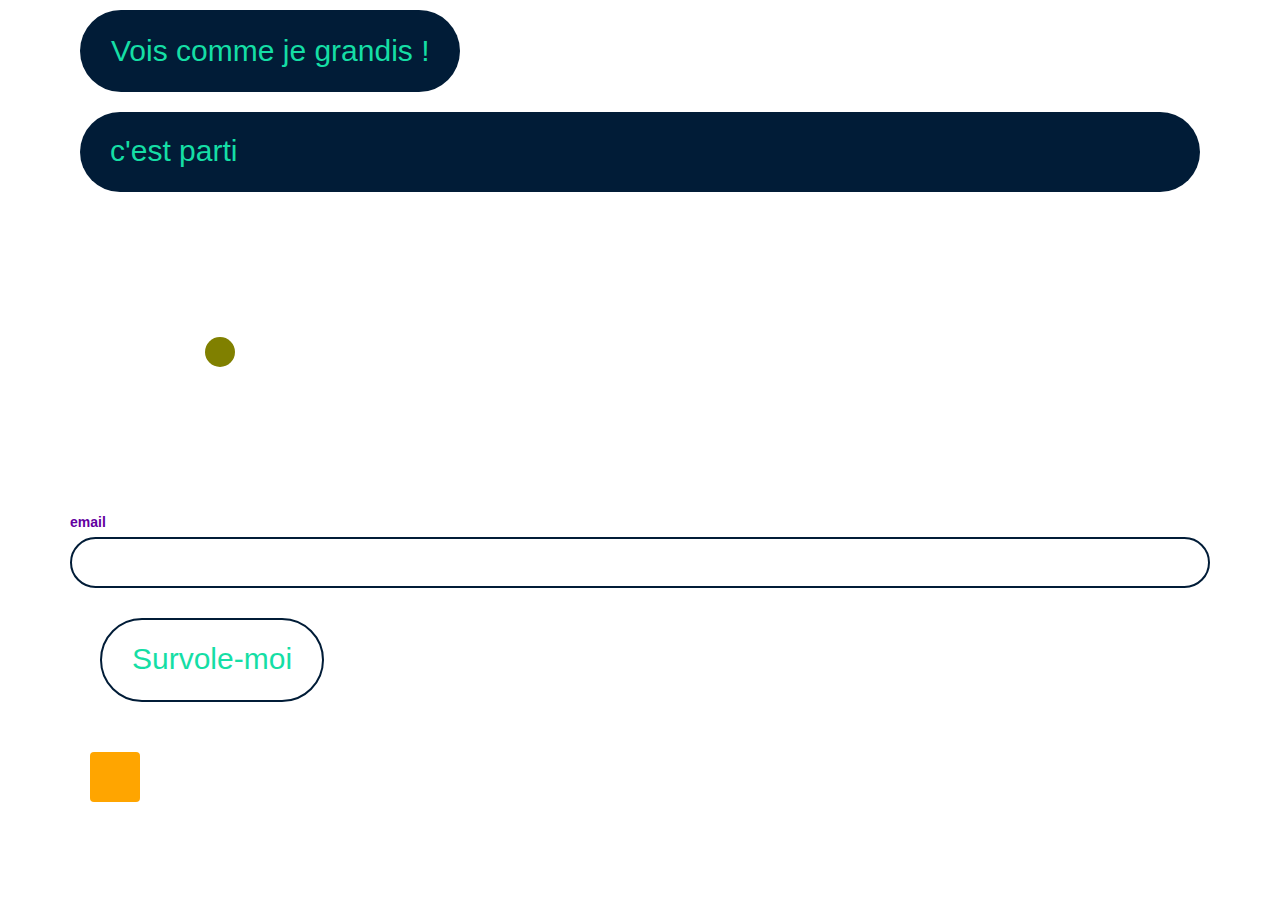
<file: index.html>
<!DOCTYPE html>
<html>
<head>
	<title></title>
 <link rel="stylesheet" href="https://maxcdn.bootstrapcdn.com/bootstrap/3.3.7/css/bootstrap.min.css" integrity="sha384-BVYiiSIFeK1dGmJRAkycuHAHRg32OmUcww7on3RYdg4Va+PmSTsz/K68vbdEjh4u" crossorigin="anonymous">
       
</head>
<style type="text/css">
	/*$cd-btn:;
	$cd-txt:;*/
	#btn
	{
		margin: 10px;
		background-color: #011C37;
		color: #15DEA5;
		font-size: 3rem;
		cursor: pointer;
		padding: 1.85rem 3rem;
		font-size: 3rem;
    border-radius: 10rem;
    transition-property: transform;
    transition-duration: 400ms;
    /*transition: transform 400ms;*/
    transform: scale(1);

	}
	#btn:hover 
	{
		transform :scale(1.15);
	}
	#btn1
	{
		margin: 10px;
		background-color: #011C37;
		color: #15DEA5;
		font-size: 3rem;
		cursor: pointer;
		padding: 1.85rem 3rem;
		font-size: 3rem;
    border-radius: 10rem;
    transition-property: transform;
    transition-duration: 400ms;
    /*transition: transform 400ms;*/
    transform: scale(1);

	}
	#btn1:hover + .ball
	{
		transform :scale(1.15);
	}
	.ball {
    width: 300px;
    height: 300px;
    background: olive;
    margin-bottom: 1rem;
    border-radius: 200px;
    transform: scale(0.1);
    transition: transform 4000ms;
}
	input
	{
		border: 2px solid #011C37;
		border-radius: 100rem;
		color:#6300A0;
		font-family: 'Mostserrat', sans-serif;
		font-size: 2.6rem;
		outline: none;
		padding: .5rem 1.5rem;
		width: 100%;
		transition: background-color 500ms;

	}
	input:focus
	{
		border: 2px solid #6300A0;
	}
	/*input:invalid
	{
		background: #b20A37;
		border: 2px solid #b20A37;
		color:#FFF;
	}*/
	input:not(:focus):invalid
	{
		background: #b20A37;
		border: 2px solid #b20A37;
		color:#FFF;
	}
	label
	{
		color:#6300A0;
	}
	#button
	{
		margin: 10px;
		border:2px solid #011C37;
		color: #15DEA5;
		font-size: 3rem;
		cursor: pointer;
		padding: 1.85rem 3rem;
		font-size: 3rem;
    border-radius: 10rem;
    transition:transform 400ms, background-color 300ms 150ms;
    /*transition: transform 400ms;*/
    transform: scale(1);
	}
	#button:hover
	{
		transform: scale(1.13);
		background-color:   #011C37;
	}
	#boite{
		width: 50px;
		height: 50px;
		background-color: orange;
		transition: transform 1000ms ;
		transition-timing-function: linear;
	}
	/*#boite:hover
	{
		transform: scale(1.13);
	}*/
</style>
<body>
	<div class="container">
		<div  class="btn" id="btn" style="">
			Vois comme je grandis !
		</div>
		<div>
			
			<div id="btn1"> c'est parti</div><div class="ball"></div>
		</div>
		

		<div class="form">
            <div class="form_group">
                <label for="" >email</label>
                <input type="email" name="" id="">
            </div>
        </div>
        <div style="padding: 20px;">
        	<div class="btn" id="button">
        		Survole-moi
        	</div>
        </div>
        <div style="padding: 20px;">
        	<div class="btn" id="boite">
        		
        	</div>
        </div>
	</div>
</body>
</html>
</file>
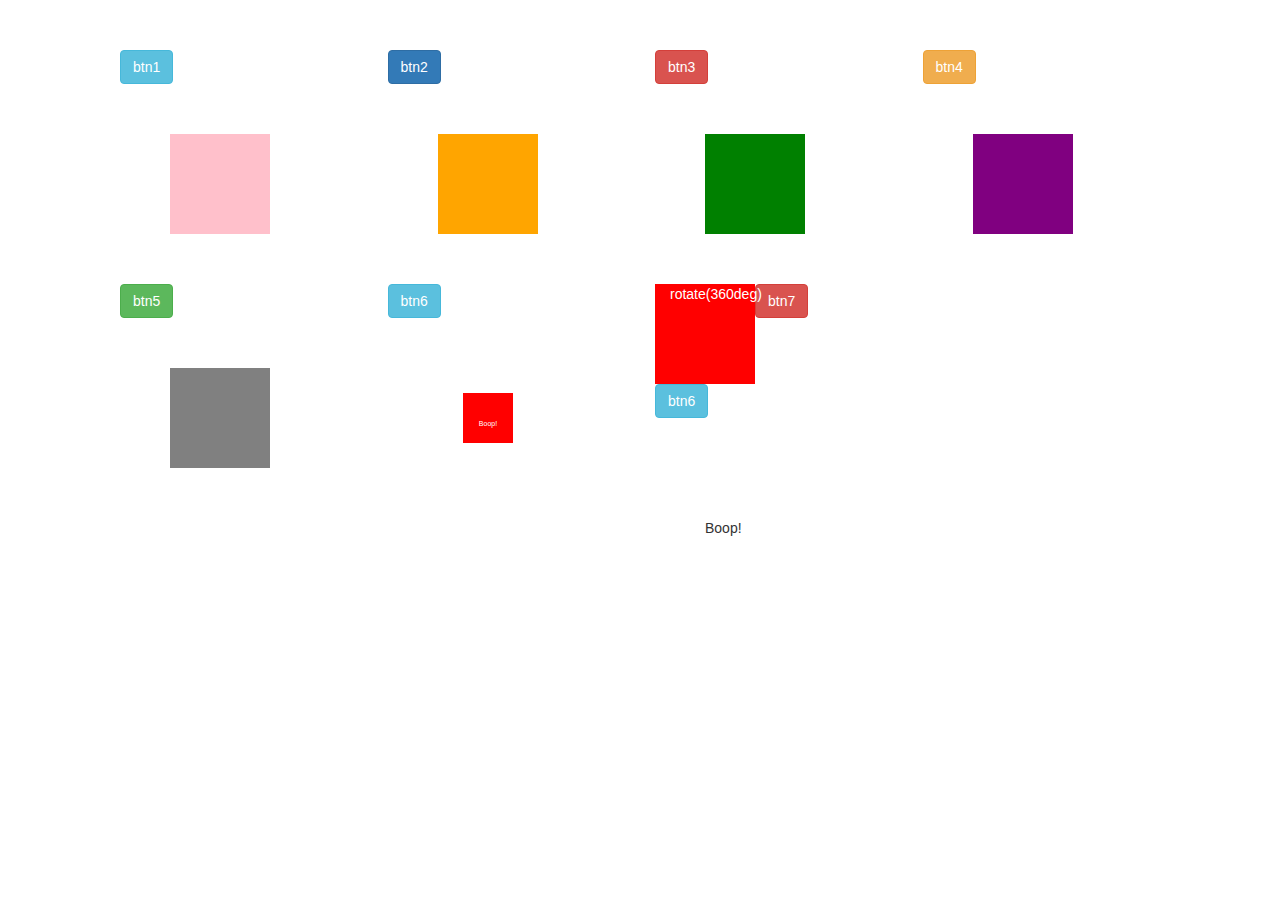
<file: css.html>
<!DOCTYPE html>
<html>
<head>
	<title></title>
	 <link rel="stylesheet" href="https://maxcdn.bootstrapcdn.com/bootstrap/3.3.7/css/bootstrap.min.css" integrity="sha384-BVYiiSIFeK1dGmJRAkycuHAHRg32OmUcww7on3RYdg4Va+PmSTsz/K68vbdEjh4u" crossorigin="anonymous">
</head>
<style type="text/css">
	.box1
	{
		width: 100px;
		height: 100px;
		background-color: pink;
		transition: transform 330ms ease-in-out;
	}
	.box2
	{
		width: 100px;
		height: 100px;
		background-color: orange;
		transition: transform 330ms ease-in-out;
	}
	.box3
	{
		width: 100px;
		height: 100px;
		background-color: green;
		transition: transform 330ms ease-in-out;
	}
	.box4
	{
		width: 100px;
		height: 100px;
		background-color: purple;
		transition: transform 330ms ease-in-out;
	}
	.box5
	{
		width: 100px;
		height: 100px;
		background-color: gray;
		transition: transform 330ms ease-in-out;
	}
	.box6
	{overflow: hidden;
		width: 100px;
		height: 100px;
		background-color: red;
		color: white;
		text-align: center;
		transform: scale(0.5);
    	transition: transform 330ms ease-in-out;
    	
	}
#btn1:hover + .box1
{
	transform: scale(2);
}
	#btn2:hover + .box2
{
	transform: scale(2, 0.5);
}
	#btn3:hover + .box3
{
	transform: scaleX(2);
}
	#btn4:hover + .box4
{
	transform: translate(150px, -7vh);
}
#btn5:hover + .box5
{
	transform: translate(100px, 0);
}
	#btn6:hover + .box6
{
	transform: scale(1) ;
	/*translate(100px, 0)*/
}
	.btn6:hover + span
{
    transform: translateY(0);
}
span {
        display: inline-block;
        transform: translateY(250%);
        transition: transform 280ms ease-out 50ms;
    }

#box1
{
	width: 100px;
	height: 100px;
	background-color: red;
	color: white;
	transform: rotate(-360deg);
     transition: transform 500ms ease-in-out;
	/*transition: transform 330ms ease-in-out;	*/
}
#box2
{
	width: 100px;
	height: 100px;
	/*background-color: pink;*/
	 background: pink;
        transform: rotate(-1turn);
        transition: transform 500ms ease-in-out;
	transition: transform 330ms ease-in-out;	
}
#btn7:hover + .base1
{
	transform: rotate(0deg);
}
#btn7:hover + .base2
{
	transform: rotate(0turn);
}
#box8
{
	width: 100px;
	height: 100px;
	background-color: red;
	color: white;
	transform: rotate(-360deg);
     transition: transform 500ms ease-in-out;
	/*transition: transform 330ms ease-in-out;	*/
}
</style>
<body>
	<div class="container" style="padding: 50px;">
		<div class="col-md-3">
			<div class="btn btn-info"  id="btn1">btn1</div>
			<div class="box1" style="margin: 50px"></div>
		</div>
		<div class="col-md-3">
			<div class="btn btn-primary"  id="btn2">btn2</div>
			<div class="box2" style="margin: 50px"></div>
		</div>
		<div class="col-md-3">
			<div class="btn btn-danger"  id="btn3">btn3</div>
			<div class="box3" style="margin: 50px"></div>
		</div>
		<div class="col-md-3">
			<div class="btn btn-warning"  id="btn4">btn4</div>
			<div class="box4" style="margin: 50px"></div>
		</div>
		<div class="col-md-3">
			<div class="btn btn-success"  id="btn5">btn5</div>
			<div class="box5" style="margin: 50px"></div>
		</div>
		<div class="col-md-3">
			<div class="btn btn-info" id="btn6">btn6</div>
    	    <div class="box6" style="margin: 50px;">
        		<span>Boop!</span>
    		</div>
		</div>
		<div class="col-md-6">
			<div class="btn btn-danger" id="btn7">btn7</div>
		    
		        <div class="base1 boxes--rotDegrees col-md-3" id="box1">rotate(360deg)</div>
		        <!-- <div class="col-md-1"></div>
		        <div class="base2 boxes--rotTurns  col-md-3" id="box2">rotate(1turn)</div> --> 
		</div>
		<div class="col-md-6">
			<div class="btn btn-info" id="btn8">btn6</div>
    	    <div class="box8" style="margin: 50px;">
        		<span>Boop!</span>
    		</div>
		</div>
		
		<!-- style="padding: 50px" -->
		
	</div>
</body>
</html>
</file>
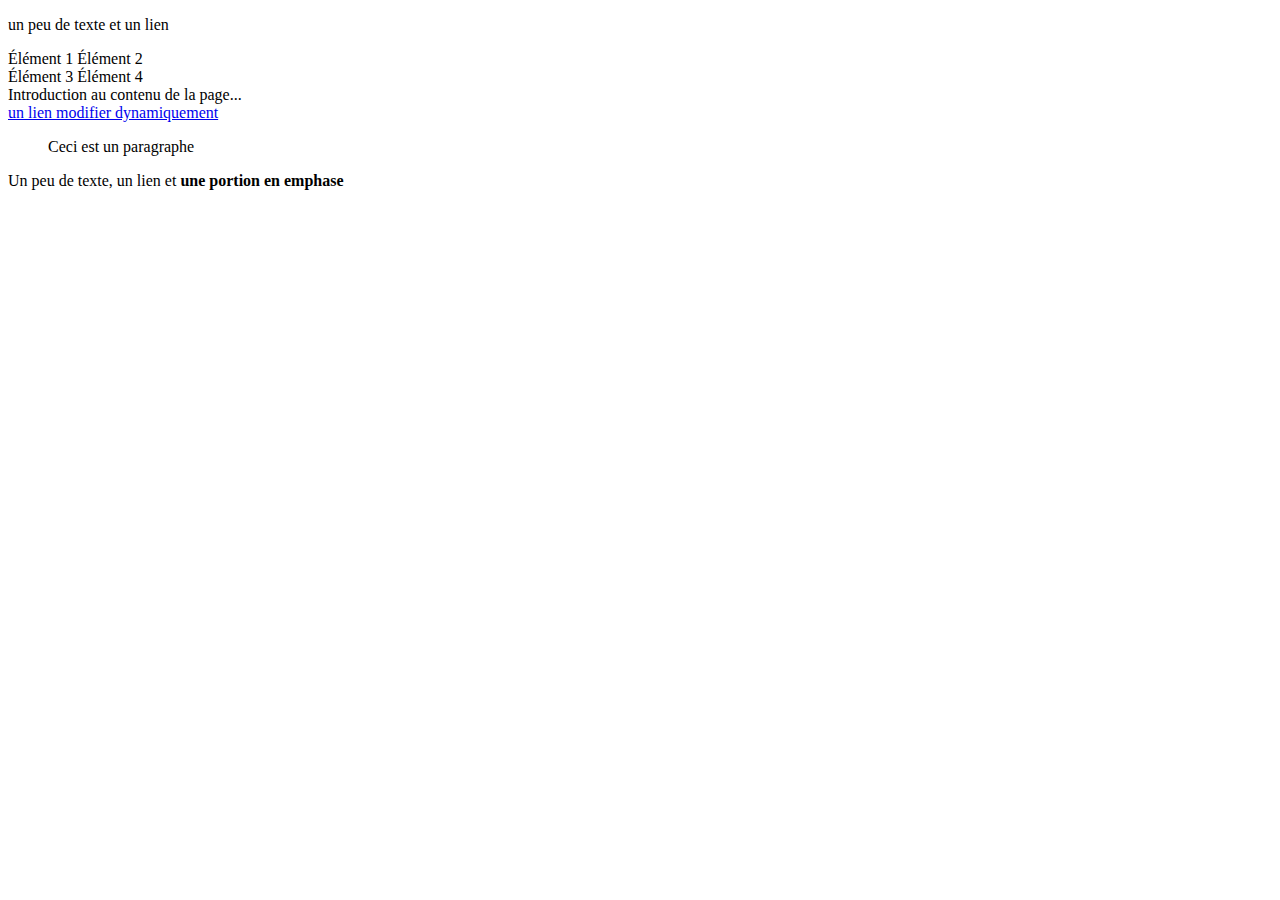
<file: javascript.html>
<!DOCTYPE html>
<html>
<head>
	<title>Hello World</title>
</head>
<body>
	<script type="text/javascript">
		alert('Hello World');
		window.alert('Bonjour le monde');
		var text = 'Variable Globale !';
		(function()
		{
			var text = 'Variable locale !';
			console.log(text);//variable locale qui sera affiché
			console.log(window.text);// VARIABLE GLOBALE
		})();

		(function() 
		{ // On utilise une IEF pour « isoler » du code
			text = 'Variable accessible !'; // Cette variable n'a jamais été déclarée et pourtant on lui attribue une valeur
		})();
		console.log(text); // Affiche : « Variable accessible ! »
		console.log(window.text);
		
	</script>
	<div id="myDiv">
			<p >
				un peu de texte <a >et un lien</a>
				<span id="myparagraphe"></span>
			</p>
	</div>
	<script>
		var div = document.getElementById('myDiv');
		console.log(div);
		alert(document.getElementById('myparagraphe'));
	</script>
	<div id="menu">
		<div class="item">
			<span>Élément 1</span>
			<span>Élément 2</span>
		</div>
		<div class="publicite">
			<span>Élément 3</span>
			<span>Élément 4</span>
		</div>
		</div>
		<div id="contenu">
			<span>Introduction au contenu de la page...</span>
		</div>
		<script>
			var query =document.querySelector('#menu .item span');
			queryAll = document.querySelectorAll('#menu .publicite span');

			console.log(query.innerHTML);
			// console.log(queryAll.innerHTML);
			console.log(queryAll.length);
			console.log(queryAll[0].innerHTML+'-'+queryAll[1].innerHTML);

			var count = queryAll.length; 
			for (let i = 0; i < queryAll.length; i++) {
				console.log(queryAll[i]);
				
			}
			alert(div.innerHTML);
			alert(div.innerText);
		</script>
		<a id="myLink" href="http://unlien.com">un lien modifier dynamiquement</a>
		<script>
			var link = document.getElementById('myLink');
			var href = link.getAttribute('href');

			alert(href);
			link.href = 'http://www.siteduzero.com';
			// link.setAttribute('href','http://www.siteduzero.com');
		</script>

<!-- manipuler le code Html -->
<blockquote>
	<p id="myP">Ceci est un paragraphe</p>
</blockquote>
<script>
	var paragraph = document.getElementById('myP');
	alert(paragraph.nodeType + '\n\n' +
paragraph.nodeName.toLowerCase());
	console.log(paragraph);
	var blockquote = paragraph.parentNode;
	console.log(blockquote);
</script>
<div>
	<p id="myp">Un peu de texte, <a>un lien</a> et <strong>une portion en emphase</strong></p>
	</div>
	<script>
	var paragraph = document.getElementById('myp');
	var first = paragraph.firstChild;//recupère le prmier élément 
	var last = paragraph.lastChild;
	alert(first.nodeName.toLowerCase());
	alert(first.nodeValue);
	alert(last.nodeName.toLowerCase());
	alert(last.firstChild.data);

	var paragraph = document.getElementById('myp');
var children = paragraph.childNodes;
for (var i = 0, c = children.length; i < c; i++) {
if (children[i].nodeType === 1) { // C'est un élément HTML
console.log(children[i].firstChild.data);
} else { // C'est certainement un noeud textuel
console.log(children[i].data);
}
}
	</script>
	<script>
		var newLink = document.createElement('a');
		newLink.id = 'sdz_link';
		newLink.href = 'http:/:www.siteduzero.com';
		newLink.title = 'Découvrez le site du zéro !';
		newLink.setAttribute('tabindex', '10');
		document.getElementById('myP').appendChild(newLink); 
	</script>
</body>
</html>
</file>
